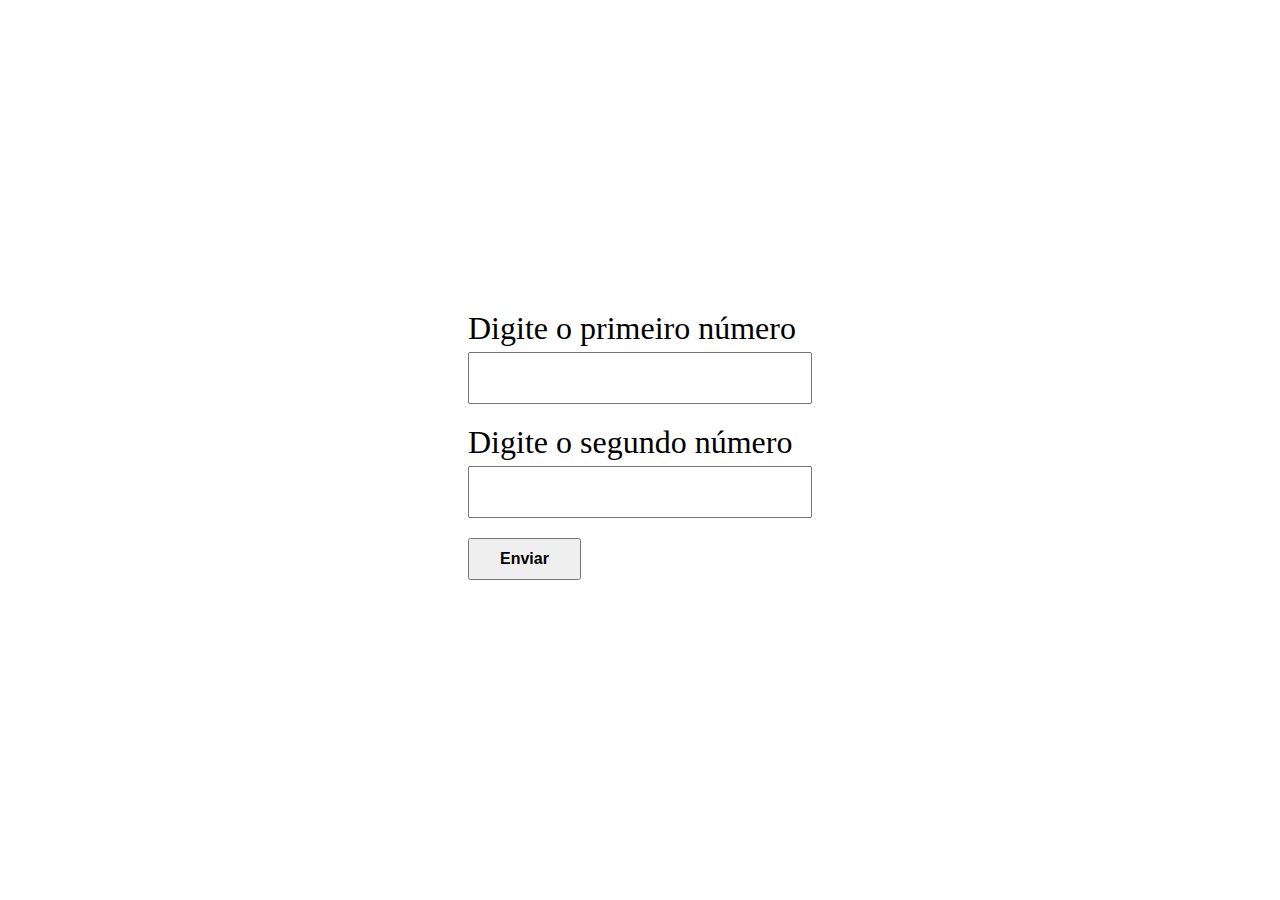
<file: exercicio_html_js/index.html>
<!DOCTYPE html>
<html lang="pt-br">

<head>
  <meta charset="UTF-8">
  <meta name="viewport" content="width=device-width, initial-scale=1.0">
  <title>Exercicio HTML JS</title>
  <link rel="stylesheet" href="styles.css">
</head>

<body>

  <section>
    <div class="container">
      <div>
        <form id="form">
          <label for="campo-a">Digite o primeiro número</label>
          <input id="campo-a" type="number" name="campo-a">
          <label for="campo-b">Digite o segundo número</label>
          <input id="campo-b" type="number" name="campo-b">
          <button id="btn" type="submit">Enviar</button>
        </form>
        <div id="campo-mensagem"></div>
      </div>
    </div>
  </section>


  <script src="script.js"></script>
</body>

</html>
</file>
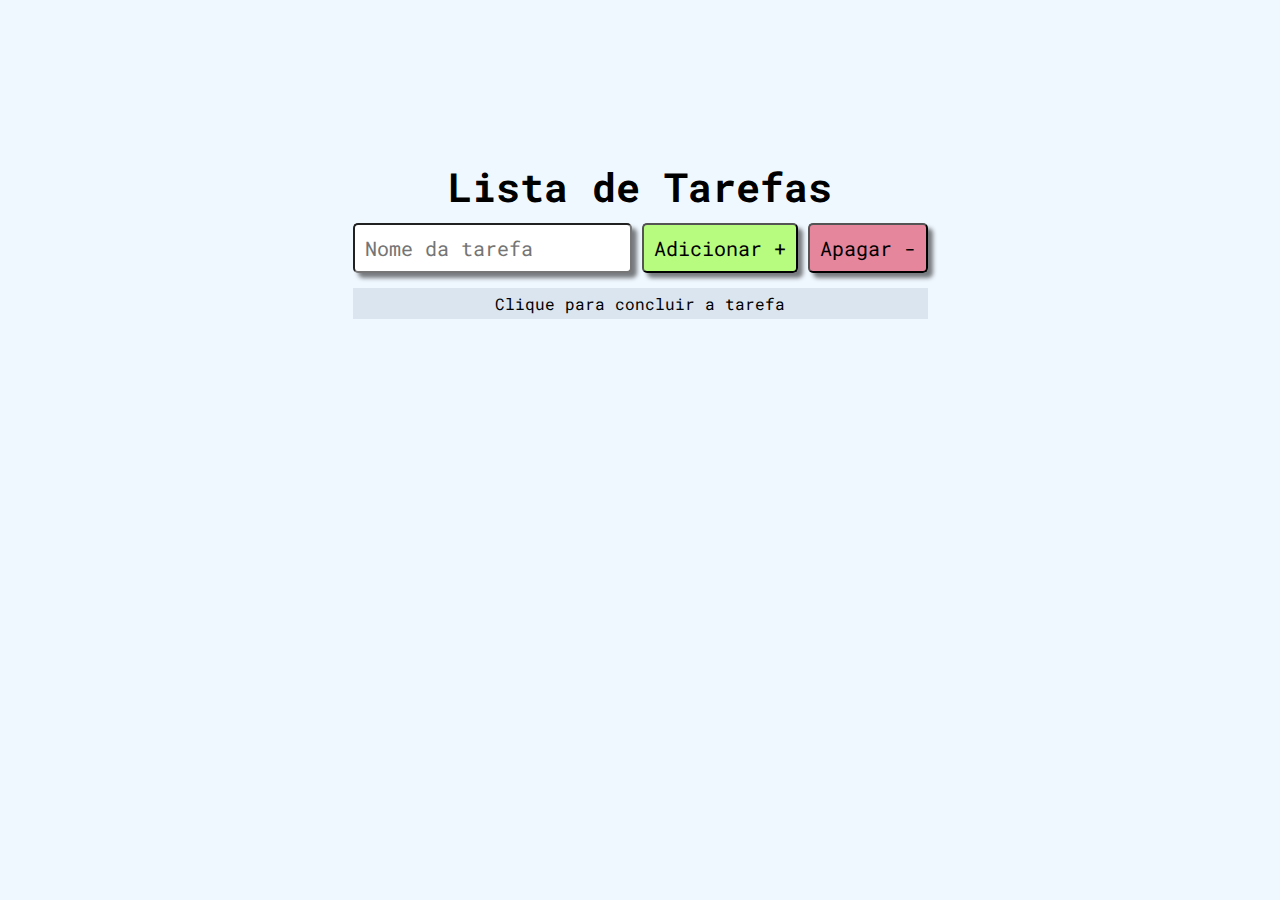
<file: exercício_jquery/index.html>
<!DOCTYPE html>
<html lang="pt-br">

<head>
  <meta charset="UTF-8">
  <meta name="viewport" content="width=device-width, initial-scale=1.0">
  <title>Lista de Tarefas</title>
  <link rel="stylesheet" href="styles.css">
  <link rel="preconnect" href="https://fonts.googleapis.com">
  <link rel="preconnect" href="https://fonts.gstatic.com" crossorigin>
  <link href="https://fonts.googleapis.com/css2?family=Roboto+Mono:ital,wght@0,100..700;1,100..700&display=swap" rel="stylesheet">
</head>

<body>
  <header class="container">
    <h1>Lista de Tarefas</h1>
  </header>
  <main>
    <div class="container">
      <form>
        <input type="text" id="nome-tarefa" placeholder="Nome da tarefa">
        <button type="submit">Adicionar +</button>
        <button type="reset" id="apagar-lista">Apagar -</button>
      </form>
      <p>Clique para concluir a tarefa</p>
      <ol>
      </ol>
    </div>
  </main>
  <script src="https://code.jquery.com/jquery-3.7.1.min.js"></script>
  <script src="script.js"></script>

</body>

</html>
</file>
<file: exercicio_html_js/styles.css>
* {
  margin: 0;
  padding: 0;
}
.container {
  max-width: 1280px;
  height: 100vh;
  margin: 0 auto;
  display: flex;
  justify-content: center;
  align-items: center;
}

label {
  display: block;
  font-size: 2rem;
  margin-bottom: 5px;
}

input {
  display: block;
  margin-bottom: 20px;
  padding: 10px 15px;
  font-size: 1.5rem;
}

button {
  font-size: 1rem;
  font-weight: 600;
  padding: 10px 30px;
  margin-bottom: 10px;
  cursor: pointer;
}

#campo-mensagem {
  font-size: 2rem;
  font-weight: bold;
  text-align: center;
}
</file>
<file: exercício_jquery/styles.css>
* {
  margin: 0;
  padding: 0;
  box-sizing: border-box;
  font-family: "Roboto Mono", monospace;
}

body {
  padding: 10rem 0;
  background-color: aliceblue;
}

.container {
  max-width: 1280px;
  margin: 0 auto;
  padding: 0 20px;
  display: grid;
  justify-content: center;
}

header h1 {
  font-size: 2.5rem;
  margin-bottom: 10px;
}

form {
  margin-bottom: 15px;
}

input,
button {
  font-size: 1.25rem;
  padding: 10px;
  border-radius: 5px;
  box-shadow: 5px 5px 4px rgba(0, 0, 0, 0.5);
}

button {
  cursor: pointer;
  background-color: rgba(128, 255, 0, 0.5);
}

#apagar-lista {
  background-color: rgba(220, 20, 60, 0.5);
}

p {
  background-color: rgba(195, 210, 223, 0.5);
  text-align: center;
  padding: 5px;
  margin-bottom: 10px;
}

li {
  font-size: 1.5rem;
  margin-bottom: 10px;
  cursor: pointer;
}

ol {
  padding-left: 40px;
}

.riscado {
  text-decoration: line-through;
}

@media (max-width: 650px) {
  body {
    padding: 5rem 0;
  }
  header h1 {
    font-size: 2rem;
  }
  input,
  button {
    font-size: 1rem;
    padding: 5px;
    margin: 5px;
  }
  form {
    display: flex;
    flex-direction: column;
  }
}
</file>
